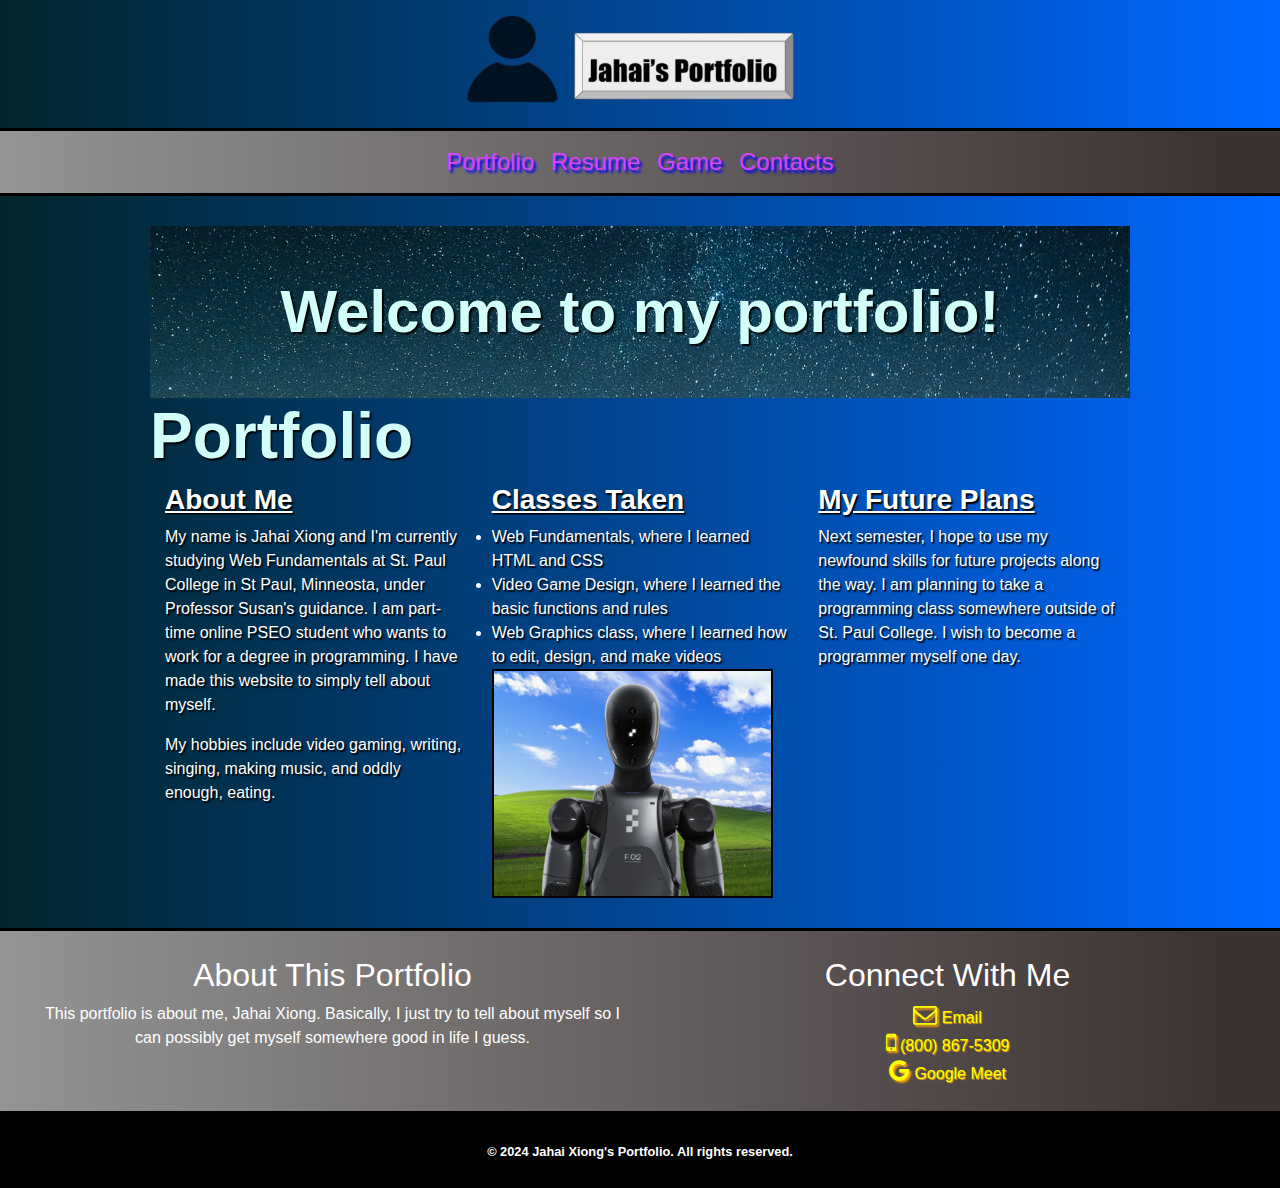
<file: index.html>
<!DOCTYPE html>
<html lang = "en">
	<head>
			<meta charset="utf-8">
			<meta name="viewport" content="width=device-width, initial-scale=1, minimum-scale=1" />
			<meta name="description" content="This is the portfolio of me, Jahai, totally made with passion and choice.">
			<title>Jahai's Portfolio</title>
			<link rel="stylesheet" href="https://cdnjs.cloudflare.com/ajax/libs/font-awesome/4.7.0/css/font-awesome.min.css">
			<!-- Bootstrap Stylesheet-->
			<link rel="stylesheet" href="https://cdn.jsdelivr.net/npm/bootstrap@4.6.1/dist/css/bootstrap.min.css">
			<link rel="stylesheet" type="text/css" href="style.css">
	</head>

<body>
		<header>
			<img src="images/portlogo2.png" alt="logo" height="1199" width="392" class="img-fluid logo">

		</header>

	<nav>
  		<ul>
  			<li><a href="index.html">Portfolio</a></li>
    		<li><a href="resume.html">Resume</a></li>
  			<li><a href="game.html">Game</a></li>
  			<li><a href="contacts.html">Contacts</a></li>
  		</ul>

	</nav>


	<main>

		<div class="home-hero">
			<h1>Welcome to my portfolio!</h1>
		</div>



		<div class="port-custom">
			<h1>Portfolio</h1>
		</div>
			<div class="container-fluid">
				<div class="row">
					<div class="col-sm-4">
						<h3>About Me</h3>
							<p>My name is Jahai Xiong and I'm currently studying Web Fundamentals at St. Paul College in St Paul, Minneosta, under Professor Susan's guidance. I am part-time online PSEO student who wants to work for a degree in programming. I have made this website to simply tell about myself.</p>

							<p>My hobbies include video gaming, writing, singing, making music, and oddly enough, eating.</p>
					</div>
						
					<div class="col-sm-4">
						<h3>Classes Taken</h3>
					
							<li>Web Fundamentals, where I learned HTML and CSS</li>
							<li>Video Game Design, where I learned the basic functions and rules</li>
							<li>Web Graphics class, where I learned how to edit, design, and make videos</li>
								<img src="images/me.png" height="2880" width="2338" alt="I usually like to keep to myself online" class="home-photo">

					</div>

					<div class="col-sm-4">
						<h3>My Future Plans</h3>
							<p>Next semester, I hope to use my newfound skills for future projects along the way. I am planning to take a programming class somewhere outside of St. Paul College. I wish to become a programmer myself one day.</p>

					</div>
				</div>
			</div>


			







	</main>

	<footer>
			<div class="container-fluid">
				<div class="row">

						<div class="col-sm-6">
							<h2>About This Portfolio</h2>
								<p>This portfolio is about me, Jahai Xiong. Basically, I just try to tell about myself so I can possibly get myself somewhere good in life I guess.</p>
						</div>


						<div class="col-sm-6">
							<h2>Connect With Me</h2>


						<div class="col-sm-12">
							<i class="fa fa-envelope-o" aria-hidden="true"></i>

								<a href="mailto:admin@websitedeluxe.com">Email</a>
						</div>


						<div class="col-sm-12">

							<i class="fa fa-mobile" aria-hidden="true"></i>
									<a href="tel:8008675309">(800) 867-5309</a>
						</div>

						<div class="col-sm-12">
							<i class="fa fa-google" aria-hidden="true"></i>
									<a href="https://meet.google.com/landing">Google Meet</a>

						</div>
					</div>
				</div>

														
	</footer>

<div class="second-foot">
	<footer>
			<small>&copy; 2024 Jahai Xiong's Portfolio. All rights reserved.</small>
	</footer>
</div>

<!--jQuery, Popper, and Bootstrap Javascript files-->
		<script src="https://cdn.jsdelivr.net/npm/jquery@3.6.0/dist/jquery.slim.min.js"></script>
		<script src="https://cdn.jsdelivr.net/npm/popper.js@1.16.1/dist/umd/popper.min.js"></script>
		<script src="https://cdn.jsdelivr.net/npm/bootstrap@4.6.1/dist/js/bootstrap.bundle.min.js"></script>


</body>
</html>
</file>
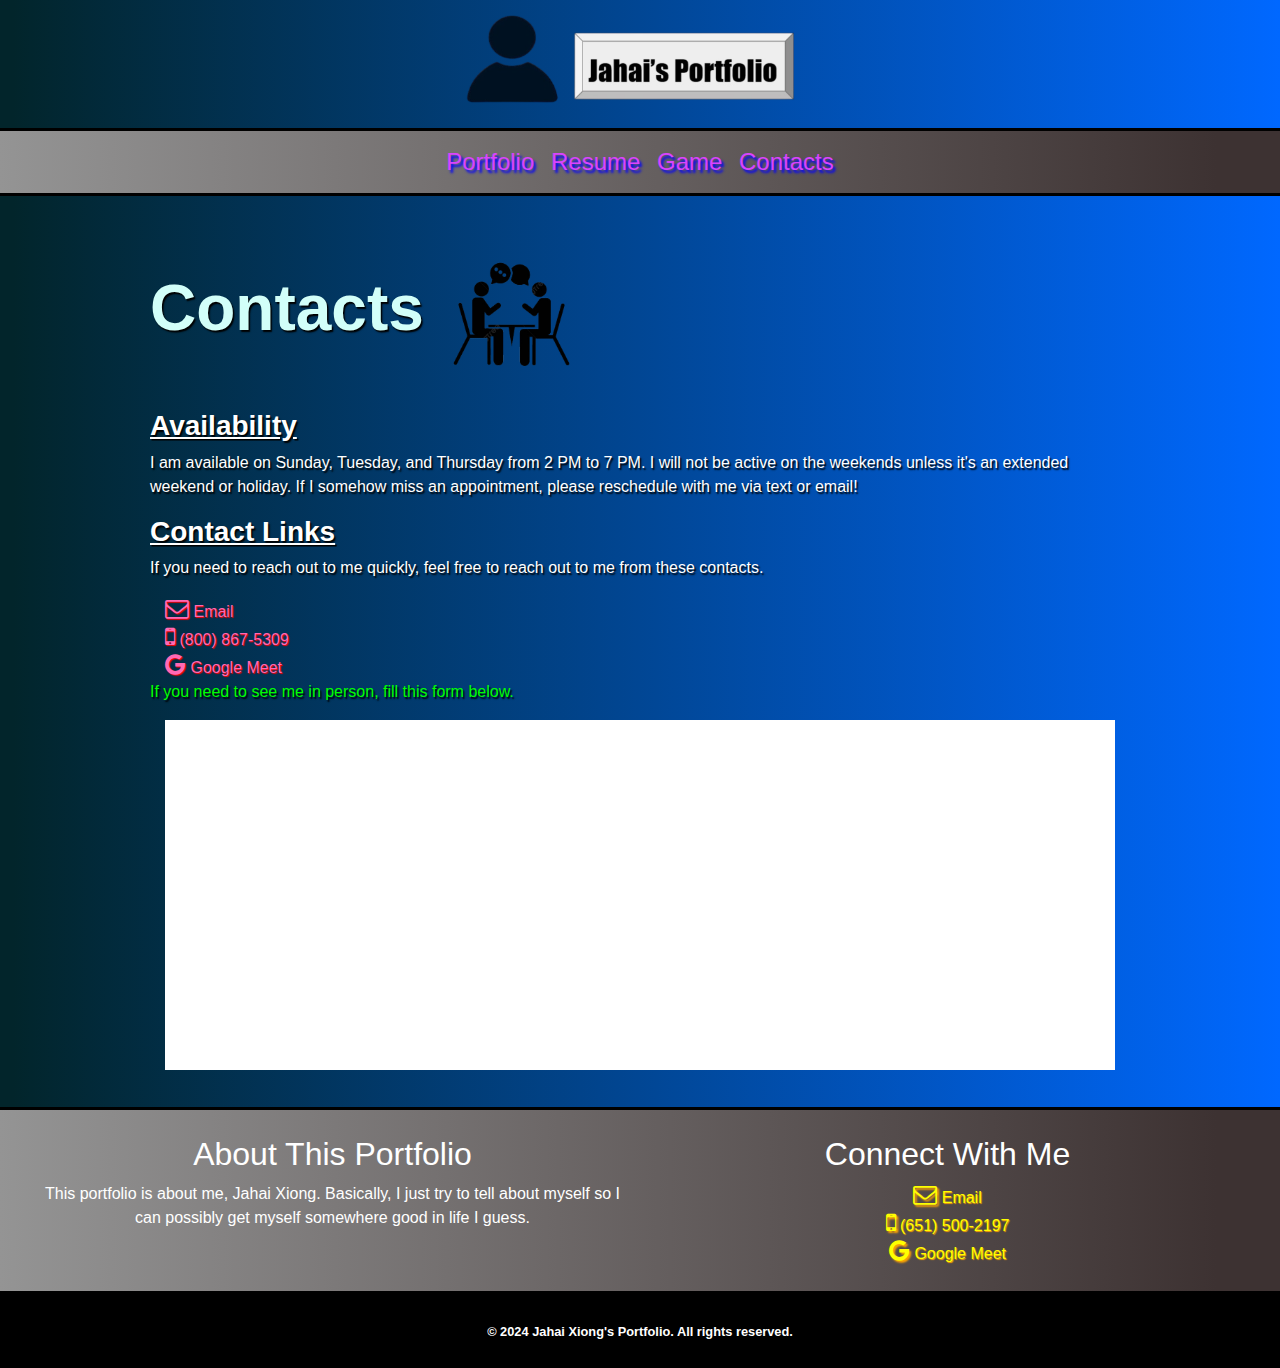
<file: contacts.html>
<!DOCTYPE html>
<html lang = "en">
	<head>
			<meta charset="utf-8">
			<meta name="viewport" content="width=device-width, initial-scale=1, minimum-scale=1" />
			<meta name="description" content="This is the contacts area to reach out to me

			.">
			<title>Jahai's Portfolio</title>
			<link rel="stylesheet" href="https://cdnjs.cloudflare.com/ajax/libs/font-awesome/4.7.0/css/font-awesome.min.css">
			<!-- Bootstrap Stylesheet-->
			<link rel="stylesheet" href="https://cdn.jsdelivr.net/npm/bootstrap@4.6.1/dist/css/bootstrap.min.css">
			<link rel="stylesheet" type="text/css" href="style.css">
	</head>

<body>
		<header>
			<img src="images/portlogo2.png" alt="logo" height="1199" width="392" class="img-fluid logo">

		</header>

	<nav>
  		<ul>
  			<li><a href="index.html">Portfolio</a></li>
    		<li><a href="resume.html">Resume</a></li>
  			<li><a href="game.html">Game</a></li>
  			<li><a href="contacts.html">Contacts</a></li>

	</nav>


	<main>
	<h1>Contacts<img src="images/meet.png" width="175" alt="people meet"></h1>
		<h3>Availability</h3>
			<p>I am available on Sunday, Tuesday, and Thursday from 2 PM to 7 PM. I will not be active on the weekends unless it's an extended weekend or holiday. If I somehow miss an appointment, please reschedule with me via text or email!</p>

		<h3>Contact Links</h3>	
			<p>If you need to reach out to me quickly, feel free to reach out to me from these contacts.</p>

			<div class="container-fluid">
					<div class="row">

							<div class="col-sm-4">
								<i class="fa fa-envelope-o" aria-hidden="true"></i>
									<a href="mailto:admin@websitedeluxe.com">Email</a> 

							</div>
						</div>
				
						<div class="row">
							<div class="col-sm-4">
								<i class="fa fa-mobile" aria-hidden="true"></i>
									<a href="tel:8008675309">(800) 867-5309</a>

							</div>
						</div>

						<div class="row">
						
							<div class="col-sm-4">
								<i class="fa fa-google" aria-hidden="true"></i>
									<a href="https://meet.google.com/landing">Google Meet</a>

							</div>
						</div>
					</div>

			<div class="contact-color">	
				<p>If you need to see me in person, fill this form below.</p>
					<div class="container-fluid">
						<div class="row">
							<div class="col-sm-12">
								<iframe src="https://docs.google.com/forms/d/e/1FAIpQLScSv9OBKbvJU9svZkGUmI8GnMyAZQs2ZVKOo6JkN1qN0PC1_g/viewform?embedded=true" width="100%" height="350" frameborder="0" marginheight="0" marginwidth="0">Loading…</iframe>
							</div>
						</div>
					</div>
		<!-- Where the column for the form itself ends -->
			</div>



		

	</main>

	<footer>
			<div class="container-fluid">				<div class="row">

						<div class="col-sm-6">
							<h2>About This Portfolio</h2>
								<p>This portfolio is about me, Jahai Xiong. Basically, I just try to tell about myself so I can possibly get myself somewhere good in life I guess.</p>
						</div>


						<div class="col-sm-6">
							<h2>Connect With Me</h2>


						<div class="col-sm-12">
							<i class="fa fa-envelope-o" aria-hidden="true"></i>

								<a href="mailto:admin@websitedeluxe.com">Email</a>
						</div>


						<div class="col-sm-12">

							<i class="fa fa-mobile" aria-hidden="true"></i>
									<a href="tel:8008675309">(651) 500-2197</a>
						</div>

						<div class="col-sm-12">
							<i class="fa fa-google" aria-hidden="true"></i>
									<a href="https://meet.google.com/landing">Google Meet</a>

						</div>
					</div>
				</div>

														
	</footer>

<div class="second-foot">
	<footer>
		<div class="copyright">
			<small>&copy; 2024 Jahai Xiong's Portfolio. All rights reserved.</small>
		</div>
	</footer>
</div>

<!--jQuery, Popper, and Bootstrap Javascript files-->
		<script src="https://cdn.jsdelivr.net/npm/jquery@3.6.0/dist/jquery.slim.min.js"></script>
		<script src="https://cdn.jsdelivr.net/npm/popper.js@1.16.1/dist/umd/popper.min.js"></script>
		<script src="https://cdn.jsdelivr.net/npm/bootstrap@4.6.1/dist/js/bootstrap.bundle.min.js"></script>


</body>
</html>
</file>
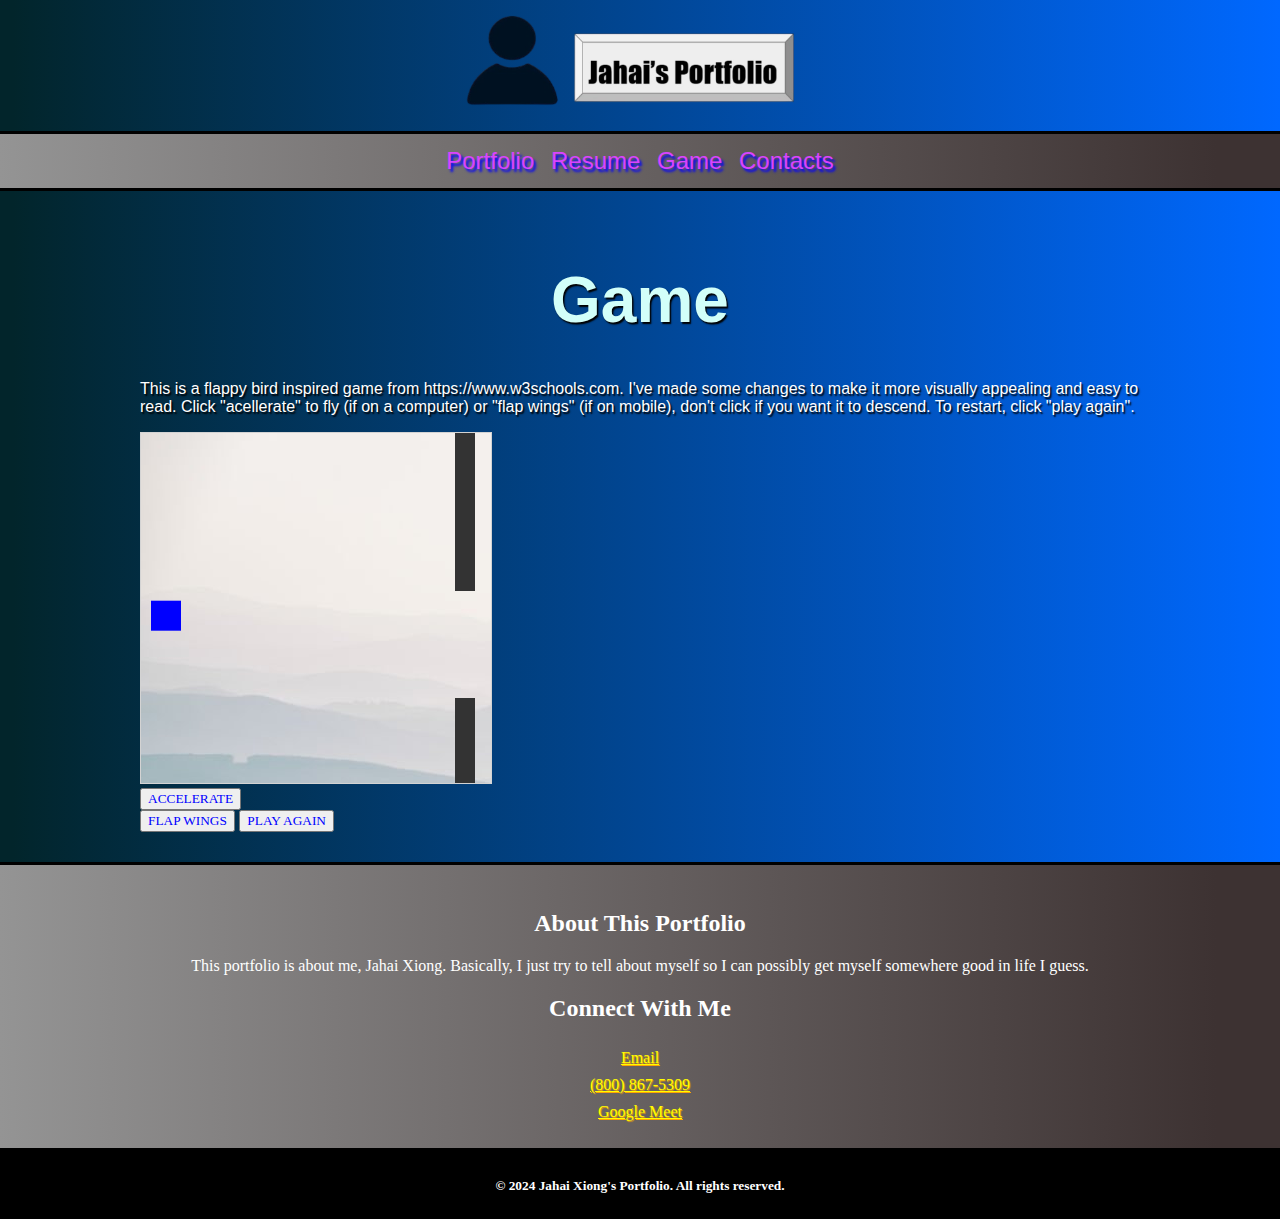
<file: game.html>
<!DOCTYPE html>
<head>
    <meta charset="utf-8">
      <meta name="viewport" content="width=device-width, initial-scale=1, minimum-scale=1" />
      <meta name="description" content="This is the flappy bird game I've tweaked a bit from a website I found it from.">
      <title>Jahai's Portfolio</title>
      <link rel="stylesheet" type="text/css" href="style.css">
    <meta name="viewport" content="width=device-width, initial-scale=1.0"/>

<!-- Place this CSS into the <head> section-->
   <style>
      canvas {
      border: 1px solid #d3d3d3;
       background-image: url(images/fogforest.jpg)
      }
   </style>
</head>


    <header>
      <img src="images/portlogo2.png" alt="logo" height="130.5" width="392" class="img-fluid logo">
    </header>
  <nav>
      <ul>
        <li><a href="index.html">Portfolio</a></li>
        <li><a href="resume.html">Resume</a></li>
        <li><a href="game.html">Game</a></li>
        <li><a href="contacts.html">Contacts</a></li>
    </ul>

  </nav>


<main>
<!--Replace the <body> with this next line of code. This is what starts the game. -->

<body onload="startGame()">

  <header>
      <h1>Game</h1>
  </header>

        <p>This is a flappy bird inspired game from https://www.w3schools.com. I've made some changes to make it more visually appealing and easy to read. Click "acellerate" to fly (if on a computer) or "flap wings" (if on mobile), don't click if you want it to descend. To restart, click "play again".</p>
  


   <!-- This code will go into the <main> section. This div holds the game and game button -->
   <div id="game" ></div>
   <div class="game-controls">
      <button class="myButton" onmousedown="accelerate(-0.2)" onmouseup="accelerate(0.05)">ACCELERATE</button>
   </div>

   <!--There are two versions of controls...one for desktop that uses a mouse and one for mobile devices The desktop has the desktop class and the mobile has the mobile class-->
<div class="game-controls desktop">
  <button class="myButton" onmousedown="accelerate(-0.2)" onmouseup="accelerate(0.05)">FLAP WINGS</button>
  <a href="" ><button class="myButton">PLAY AGAIN</button></a>
</div>
          
<div class="game-controls mobile">
  <button class="myButton" ontouchstart="accelerate(-0.2)" ontouchend="accelerate(0.05)">FLAP WINGS</button>
  <a href="" ><button class="myButton">PLAY AGAIN</button></a>
</div>


<!-- This is the JavaScript for the game it goes into the <main> section underneath the code above-->



   <script>
   /* Add variables for the height and width */
  var canvasWidth = 640;
  var canvasHeight = 360;
    /*Test to see if I have a screen less than 768 pixels and if so, change the canvas size */
    if (window.innerWidth < 768){
      canvasWidth = 300;
      canvasHeight= 300;
}

      var myGamePiece;
      var myObstacles = [];
      var myScore;
      
      function startGame() {
          myGamePiece = new component(30, 30, "blue", 10, 120);
          myGamePiece.gravity = 0.05;
          myScore = new component("30px", "Consolas", "red", 420, 40, "text");
          myGameArea.start();
      }
      
      var myGameArea = {
          canvas : document.createElement("canvas"),
          start : function() {
              this.canvas.width = 350;
              this.canvas.height = 350;
              this.context = this.canvas.getContext("2d");
              var myGame = document.getElementById("game");
              myGame.insertBefore(this.canvas, myGame.childNodes[0]);        
              this.frameNo = 0;
              this.interval = setInterval(updateGameArea, 20);
           },
          clear : function() {
              this.context.clearRect(0, 0, this.canvas.width, this.canvas.height);
          }
      }
      
      function component(width, height, color, x, y, type) {
          this.type = type;
          this.score = 0;
          this.width = width;
          this.height = height;
          this.speedX = 0;
          this.speedY = .2;    
          this.x = x;
          this.y = y;
          this.gravity = 0;
          this.gravitySpeed = .2;
          this.update = function() {
              ctx = myGameArea.context;
              if (this.type == "text") {
                  ctx.font = this.width + " " + this.height;
                  ctx.fillStyle = color;
                  ctx.fillText(this.text, this.x, this.y);
              } else {
                  ctx.fillStyle = color;
                  ctx.fillRect(this.x, this.y, this.width, this.height);
              }
          }
          this.newPos = function() {
              this.gravitySpeed += this.gravity;
              this.x += this.speedX;
              this.y += this.speedY + this.gravitySpeed;
              this.hitBottom();
          }
          this.hitBottom = function() {
              var rockbottom = myGameArea.canvas.height - this.height;
              if (this.y > rockbottom) {
                  this.y = rockbottom;
                  this.gravitySpeed = 0;
              }
           }
          this.crashWith = function(otherobj) {
              var myleft = this.x;
              var myright = this.x + (this.width);
              var mytop = this.y;
              var mybottom = this.y + (this.height);
              var otherleft = otherobj.x;
              var otherright = otherobj.x + (otherobj.width);
              var othertop = otherobj.y;
              var otherbottom = otherobj.y + (otherobj.height);
              var crash = true;
              if ((mybottom < othertop) || (mytop > otherbottom) || (myright < otherleft) || (myleft > otherright)) {
                  crash = false;
              }
              return crash;
          }
      }
      
      function updateGameArea() {
          var x, height, gap, minHeight, maxHeight, minGap, maxGap;
          for (i = 0; i < myObstacles.length; i += 1) {
              if (myGamePiece.crashWith(myObstacles[i])) {
                  return;
              } 
          }
          myGameArea.clear();
          myGameArea.frameNo += 1;
          if (myGameArea.frameNo == 1 || everyinterval(150)) {
              x = myGameArea.canvas.width;
              minHeight = 20;
              maxHeight = 200;
              height = Math.floor(Math.random()*(maxHeight-minHeight+1)+minHeight);
              minGap = 50;
              maxGap = 200;
              gap = Math.floor(Math.random()*(maxGap-minGap+1)+minGap);
              myObstacles.push(new component(20, height, "#333333", x, 0));
              myObstacles.push(new component(20, x - height - gap, "#333333", x, height + gap));
          }
          for (i = 0; i < myObstacles.length; i += 1) {
              myObstacles[i].x += -1;
              myObstacles[i].update();
          }
          myScore.text="SCORE: " + myGameArea.frameNo;
          myScore.update();
          myGamePiece.newPos();
          myGamePiece.update();
      }
      
      function everyinterval(n) {
          if ((myGameArea.frameNo / n) % 1 == 0) {return true;}
          return false;
      }
      
      function accelerate(n) {
          myGamePiece.gravity = n;
      }
   </script>
</main>


  <footer>
      <div class="container-fluid">
        <div class="row">

            <div class="col-sm-6">
              <h2>About This Portfolio</h2>
                <p>This portfolio is about me, Jahai Xiong. Basically, I just try to tell about myself so I can possibly get myself somewhere good in life I guess.</p>
            </div>


            <div class="col-sm-6">
              <h2>Connect With Me</h2>


            <div class="col-sm-12">
              <i class="fa fa-envelope-o" aria-hidden="true"></i>

                <a href="mailto:admin@websitedeluxe.com">Email</a>
            </div>


            <div class="col-sm-12">

              <i class="fa fa-mobile" aria-hidden="true"></i>
                  <a href="tel:8008675309">(800) 867-5309</a>
            </div>

            <div class="col-sm-12">
              <i class="fa fa-google" aria-hidden="true"></i>
                  <a href="https://meet.google.com/landing">Google Meet</a>

            </div>
          </div>
        </div>

                            
  </footer>

<div class="second-foot">
  <footer>
    <div class="copyright">
      <small>&copy; 2024 Jahai Xiong's Portfolio. All rights reserved.</small>
    </div>
  </footer>
</div>

<!--jQuery, Popper, and Bootstrap Javascript files-->
    
    <script src="https://cdn.jsdelivr.net/npm/jquery@3.6.0/dist/jquery.slim.min.js"></script>
    <script src="https://cdn.jsdelivr.net/npm/popper.js@1.16.1/dist/umd/popper.min.js"></script>
    <script src="https://cdn.jsdelivr.net/npm/bootstrap@4.6.1/dist/js/bootstrap.bundle.min.js"></script>

</body>
</html>
</file>
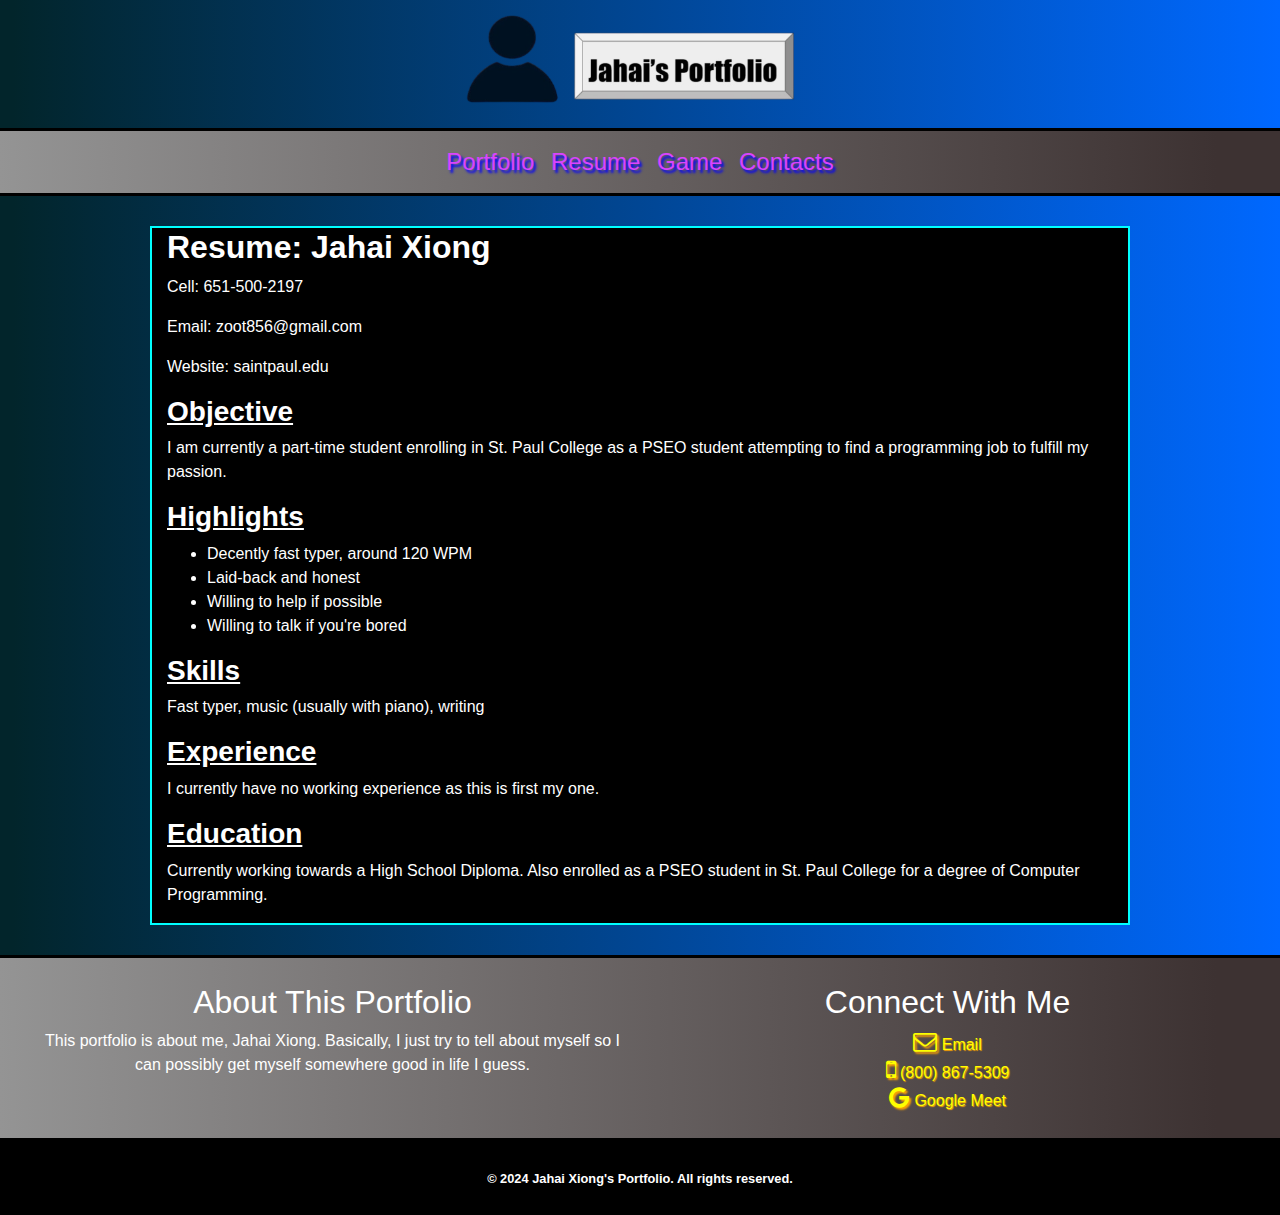
<file: resume.html>
<!DOCTYPE html>
<html lang = "en">
	<head>
			<meta charset="utf-8">
			<meta name="viewport" content="width=device-width, initial-scale=1, minimum-scale=1" />
			<meta name="description" content="This is the resume about my experiences and skills.">
			<title>Jahai's Portfolio</title>
			<link rel="stylesheet" href="https://cdnjs.cloudflare.com/ajax/libs/font-awesome/4.7.0/css/font-awesome.min.css">
			<!-- Bootstrap Stylesheet-->
			<link rel="stylesheet" href="https://cdn.jsdelivr.net/npm/bootstrap@4.6.1/dist/css/bootstrap.min.css">
			<link rel="stylesheet" type="text/css" href="style.css">
	</head>

<body>
		<header>
			<img src="images/portlogo2.png" alt="logo" height="130.5" width="392" class="img-fluid logo">
		</header>

	<nav>
  		<ul>
  			<li><a href="index.html">Portfolio</a></li>
    		<li><a href="resume.html">Resume</a></li>
  			<li><a href="game.html">Game</a></li>
  			<li><a href="contacts.html">Contacts</a></li>
		</ul>

	</nav>


	<main>
	<div class="resume-line">	
		<div class="container-fluid">
			<div class="row">
				<div class="col-sm-12">
					<h2>Resume: Jahai Xiong</h2>

					<p>Cell: 651-500-2197</p>
					<p>Email: zoot856@gmail.com</p>
					<p>Website: saintpaul.edu</p>
				

			
					<h3>Objective</h3>
						<p>I am currently a part-time student enrolling in St. Paul College as a PSEO student attempting to find a programming job to fulfill my passion.</p>


					<h3>Highlights</h3>
						<ul>
							<li>Decently fast typer, around 120 WPM</li>
							<li>Laid-back and honest</li>
							<li>Willing to help if possible</li>
							<li>Willing to talk if you're bored</li>
						</ul>
					


				
					<h3>Skills</h3>
						<p>Fast typer, music (usually with piano), writing</p>

					<h3>Experience</h3>
						<p>I currently have no working experience as this is first my one.</p>

					<h3>Education</h3>
						<p>Currently working towards a High School Diploma. Also enrolled as a PSEO student in St. Paul College for a degree of Computer Programming.</p>
					</div>
				</div>
			</div>
	
<!--Where the div class for the resume border ends is this div below-->
	</div>

		
	</main>

	<footer>
			<div class="container-fluid">
				<div class="row">

						<div class="col-sm-6">
							<h2>About This Portfolio</h2>
								<p>This portfolio is about me, Jahai Xiong. Basically, I just try to tell about myself so I can possibly get myself somewhere good in life I guess.</p>
						</div>


						<div class="col-sm-6">
							<h2>Connect With Me</h2>


						<div class="col-sm-12">
							<i class="fa fa-envelope-o" aria-hidden="true"></i>

								<a href="mailto:admin@websitedeluxe.com">Email</a>
						</div>


						<div class="col-sm-12">

							<i class="fa fa-mobile" aria-hidden="true"></i>
									<a href="tel:8008675309">(800) 867-5309</a>
						</div>

						<div class="col-sm-12">
							<i class="fa fa-google" aria-hidden="true"></i>
									<a href="https://meet.google.com/landing">Google Meet</a>

						</div>
					</div>
				</div>

														
	</footer>

<div class="second-foot">
	<footer>
		<div class="copyright">
			<small>&copy; 2024 Jahai Xiong's Portfolio. All rights reserved.</small>
		</div>
	</footer>
</div>

		<!--jQuery, Popper, and Bootstrap Javascript files-->
		<script src="https://cdn.jsdelivr.net/npm/jquery@3.6.0/dist/jquery.slim.min.js"></script>
		<script src="https://cdn.jsdelivr.net/npm/popper.js@1.16.1/dist/umd/popper.min.js"></script>
		<script src="https://cdn.jsdelivr.net/npm/bootstrap@4.6.1/dist/js/bootstrap.bundle.min.js"></script>

</body>
</html>
</file>
<file: style.css>
@import url('https://fonts.googleapis.com/css2?family=Fira+Sans:ital,wght@0,100;0,200;0,300;0,400;0,500;0,600;0,700;0,800;0,900;1,100;1,200;1,300;1,400;1,500;1,600;1,700;1,800;1,900&display=swap');

body{
 background: rgb(2,37,43);
  background: linear-gradient(90deg, rgba(2,37,43,1) 1%, rgba(0,104,255,1) 100%);
  margin:0;
}

header{
  text-align:center;
  color:white;
  font-family:sans-serif;
}
/* Website Links except the nav */

a:link{
  color: white;
}
a:visited{
  color: #b300b3;
}
a:hover{
  color: blue;
}
a:active{
  color: black;
}



nav{
  background: linear-gradient(90deg, rgba(148,148,148,1) 0%, rgba(61,50,50,1) 95%);
  border-top:3px solid black;
  border-bottom:3px solid black;
  padding:5px;
  font-family:sans-serif;
  text-shadow:2.5px 2.5px 2.5px blue;
  font-size:1.5em;

}

nav ul{
  list-style-type:none;
  text-align:center;
  margin:8px 0;
  padding:0;
}

nav li{
  display:inline;
  padding: 5px;
}

nav a{
  text-decoration:none;
}

nav a:link{
  color:rgb(218,67,255);
  
}
nav a:visited{
  color:cyan;
  
}
nav a:hover{
  color:red;
  
}

nav a:active{
  color:yellow;
  
}


.resume-title{
  text-align:center;
  color:#4d79ff;
}

.logo{
   margin: 0 auto;
   display:block;

}



.home-hero{
  background-image:url(images/mountain.webp);
  background-size:cover;
  font-family:'Mulish', sans-serif;
}

.home-hero h1{
  font-size:60px;
  text-shadow:2px 2px 2px black;
  text-align:center;
  padding:50px 0;
  margin:0;
}

.home-photo{
  max-width:95%;
  height:auto;
  margin:50px 0 10px 20px;


}

.col-sm-4 a{
  color:hotpink;
  text-shadow:1px 1px 1px red;
}

.col-sm-4 .fa{
  color:hotpink;
  text-shadow:1px 1px 1px red;
  font-size:1.5em;
}

.col-sm-12 a{
  color:yellow;
  text-shadow:1px 1px 1px orange;
}

.col-sm-12 .fa{
  color:yellow;
  text-shadow:2px 2px 2px orange;
  font-size:1.5em;
}

.contact-color{
  color:#01ff00;
}

.home-photo{
  margin:0 auto;
  border:2.5px black solid;
  background-image:url(images/bliss.png);
  background-size:cover;
}


footer .copyright{
background-color:black;
}

.second{
  background-color:black;
}

header{
  text-shadow:3px 3px 3px black;
}

main{
  max-width:1000px;
  margin:20px auto;
  padding:10px;
  color:white;
  text-shadow:1.5px 1.5px 1.5px black;
  font-family:'Montserrat', sans-serif;
}

iframe{
  background-color:white;
  width:100%;
}


main h1{
 color:rgb(210,255,249);
 text-shadow:1.5px 1.5px 1.5px black;
 font-family:'Mulish', sans-serif;
 font-weight:bold;
}

main h2{
  font-weight:bold;
}

main h3{
  font-weight:bold;
  text-decoration:underline;
}
body onload{
   background-image: url(images/forest.jpg;
}






.port-custom{
  text-decoration: underline 5px rgb(210,255,249) solid;

}

.myButton{
 font-family:fantasy;
 color:blue;
}

/* Footer*/
footer{
  border-top: black 3px solid;
  text-align: center;
  background: linear-gradient(90deg, rgba(148,148,148,1) 0%, rgba(61,50,50,1) 95%);
  clear:both;
  color:white;
  padding:25px;
}

.second-foot footer{
  background:black;
}

.resume-line{
  border:2px cyan solid;
  background:black;
}

footer small{
  font-weight:bold;
}


/* JavaScript Game changes for mobile */
.mobile{
  display:none;
}

@media only screen and (max-width: 768px){

.desktop{
  display:none;
}


.mobile{
    display: block;
    touch-action: manipulation;
  }
}



/*CSS without a media query--applies to all sizes unless overridden*/
h1{
    font-size: 4em;
 }
/* CSS Adjustments for Tablets */
@media only screen and (max-width: 1024px) {
  h1{
    font-size: 1.8em;
}

}
/* CSS Adjustments for Smartphones */
@media only screen and (max-width: 768px) {
  h1{
    font-size: 1.5em;
  }
}
</file>
